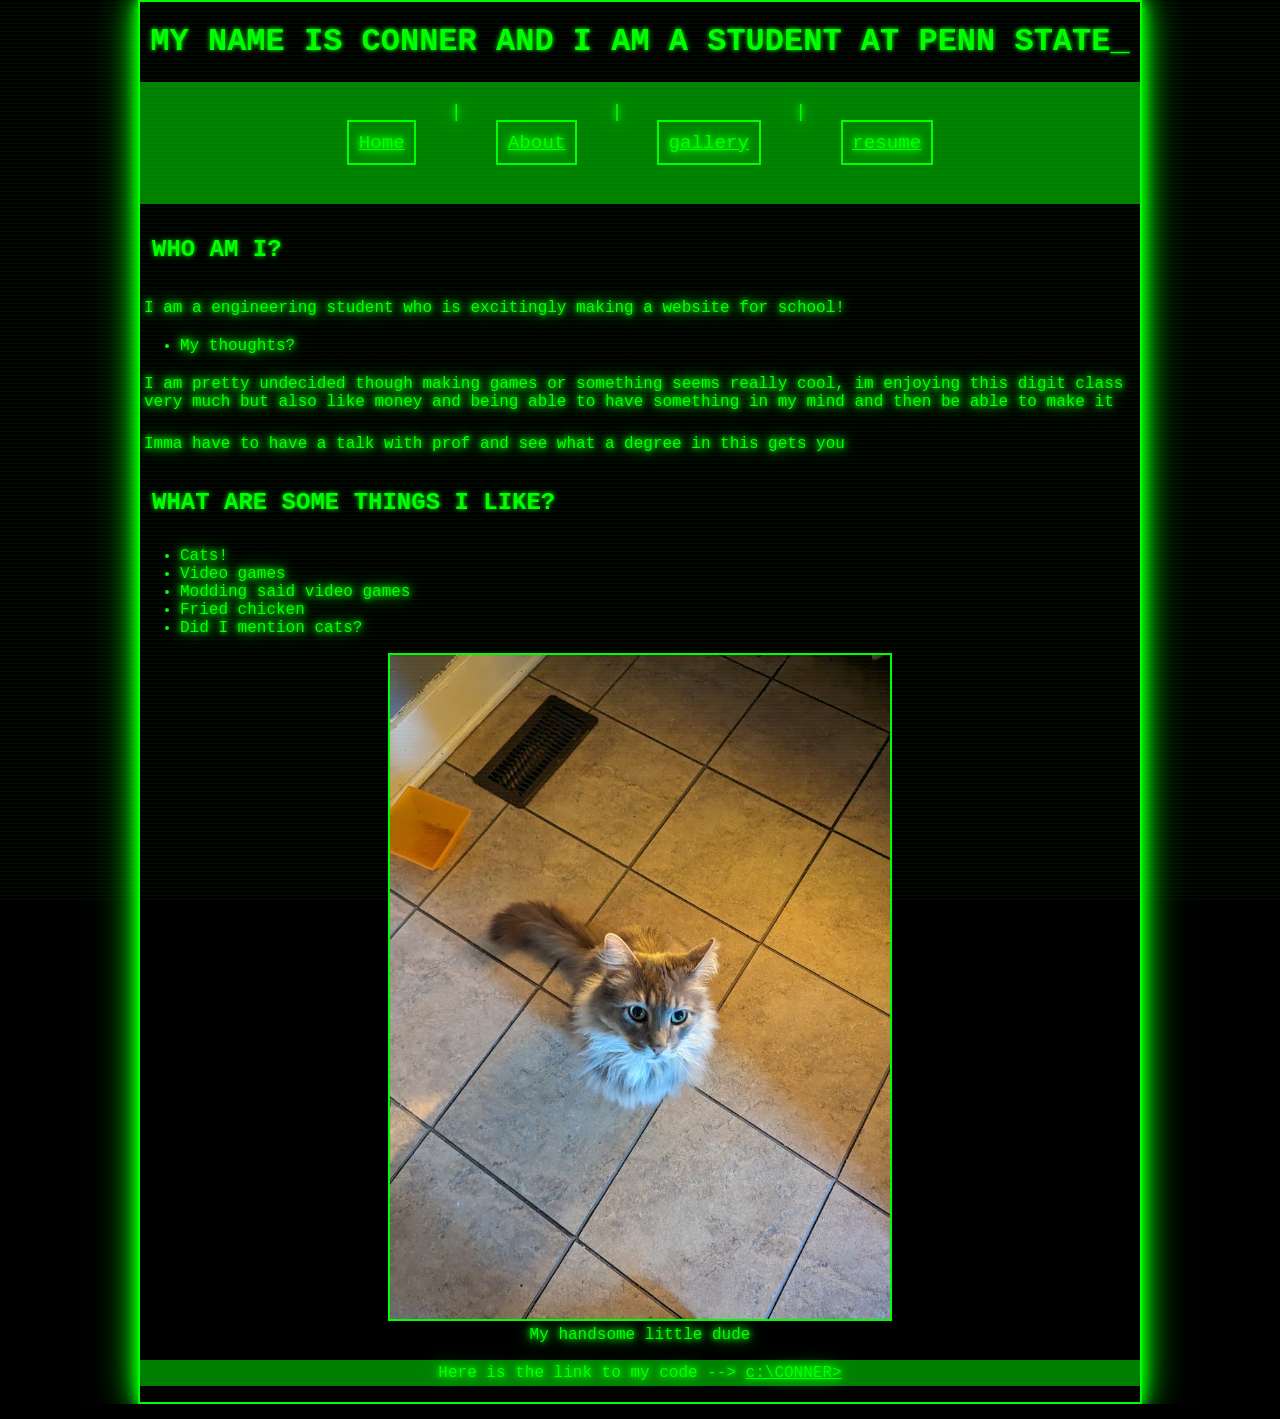
<file: docs/index.html>
<!DOCTYPE html>
<html xmlns="http://www.w3.org/1999/xhtml">
    <!-- Try opening this file on your local computer in a web browser (Firefox, Chrome, etc). 
     * On Windows, go to the browser and type control + o and browse to find this file to open it.
     * On Mac, go to the browser and type command + o and browse to find this file to open it. 
     Look for the text in the <title> element in the tab above the browser search bar. Do you see it? 
    -->
    <head>
        <!-- What's in the <head> element is NOT for display in a web browser! 
            <head> stores "meta" information describing and setting up things ABOUT this HTML file. 
            It holds important information about the website's contents. -->
        <title>Conners Cool Content</title>
        <!-- The text inside the <title> element does show in the top tab of a web browser. 
            The <head> is where we will include info about styling the site, too.-->
        <meta charset="UTF-8" />
        <meta name="viewport" content="width=device-width, initial-scale=1.0" />
        <!-- Here is a place where we can add a little styling code called CSS to this page. 
            I used it to apply a background color to the body element.
        -->
        <link rel="stylesheet" type="text/css" href="style.css" />
    </head>
    <body>
        <!-- CONTENT FOR DISPLAY. The <body> element holds the content we see in the display window on the web browser.-->
        <h1>My name is conner and I am a student at penn state</h1>
        <nav class="featureBlock">
            <a href="index.html">Home</a> | <a href="about.html">About</a> | <a href="gallery.html"
                >gallery</a>| <a href="resume.html">resume</a>
        </nav>
        <!-- See this <nav> element? ˆˆˆˆˆ It's for a navigation menu. 
            We set this up with RELATIVE links to other HTML files 
            that you will find in the same folder with this index.html. 
        -->
        <h2>Who am I?</h2>
        <p>I am a engineering student who is excitingly making a website for school!</p>
        <ul>
            <li>My thoughts?</li>
        </ul>
        <p>I am pretty undecided though making games or something seems really cool, im enjoying
            this digit class very much but also like money and being able to have something in my
            mind and then be able to make it</p>
        <p>Imma have to have a talk with prof and see what a degree in this gets you</p>
        <h2>What are some things I like?</h2>
        <ul>
            <li>Cats!</li>
            <li>Video games</li>
            <li>Modding said video games</li>
            <li>Fried chicken</li>
            <li>Did I mention cats?</li>
        </ul>
        <div class="center-photo">
            <figure><img src="images/oliverfirst.jpg"/>
                <figcaption>My handsome little dude</figcaption>
            </figure>
        </div>

        <p class="downer">Here is the link to my code --> <a class="featureBlockye" href="https://github.com/noIDtherealone/Portfolio.git">c:\CONNER></a></p>
    </body>
</html>
</file>
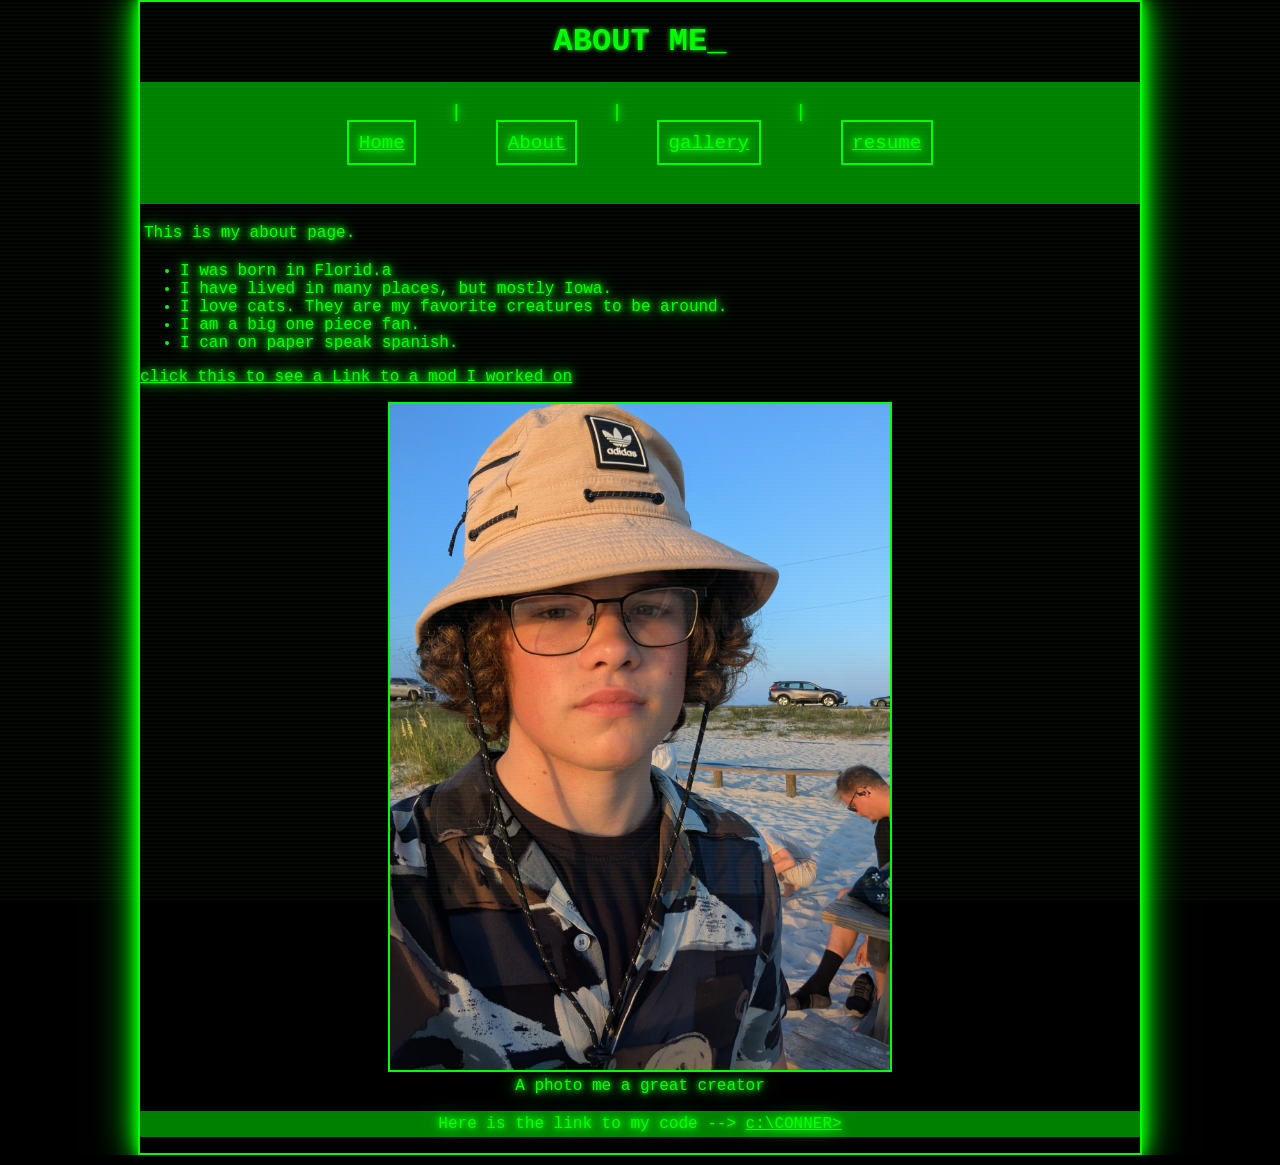
<file: docs/about.html>
<!DOCTYPE html>
<html xmlns="http://www.w3.org/1999/xhtml">
    <!-- Try opening this file on your local computer in a web browser (Firefox, Chrome, etc). 
     * On Windows, go to the browser and type control + o and browse to find this file to open it.
     * On Mac, go to the browser and type command + o and browse to find this file to open it. 
     Look for the text in the <title> element in the tab above the browser search bar. Do you see it? 
    -->
    <head>
        <!-- What's in the <head> element is a "meta" area not for display. 
            It holds important information about the website's contents.
            The text inside the <title> element does show in the top tab of a web browser. 
             The <head> is where we will include info about styling the site, too. -->
        <title>My name is Conner Adkins</title>
        <meta charset="UTF-8" />
        <meta name="viewport" content="width=device-width, initial-scale=1.0" />
        <link rel="stylesheet" type="text/css" href="style.css" />
        <!-- Here is a place where we can add a little styling code called CSS to this page. 
            I used it to apply a background color to the body element.
        -->
       
    </head>
    <body>
        <!-- CONTENT FOR DISPLAY. The <body> element holds the content we see in the display window on the web browser.-->
        <h1>About me</h1>
        <nav class="featureBlock">
            <a href="index.html">Home</a> | <a href="about.html">About</a> | <a href="gallery.html"
                >gallery</a>| <a href="resume.html">resume</a>
        
        </nav>
        
        <p>This is my about page.</p>
        <div>
            <ul>
                <li>I was born in Florid.a</li>
                <li>I have lived in many places, but mostly Iowa.</li>
                <li>I love cats. They are my favorite creatures to be around.</li>
                <li>I am a big one piece fan.</li>
                <li>I can on paper speak spanish.</li>
            </ul>        
         <a class="featureBlockye" href="https://www.nexusmods.com/newvegas/mods/94306">click this to see a Link to a mod I worked on</a>       
        </div>
        <div class="center-photo">
            <figure><img src="images/PXL_20240816_235845601.jpg"/>
                <figcaption>A photo me a great creator</figcaption>
            </figure>
        </div>
        <p class="downer">Here is the link to my code --> <a class="featureBlockye" href="https://github.com/noIDtherealone/Portfolio.git">c:\CONNER></a></p>
    </body>
</html>
</file>
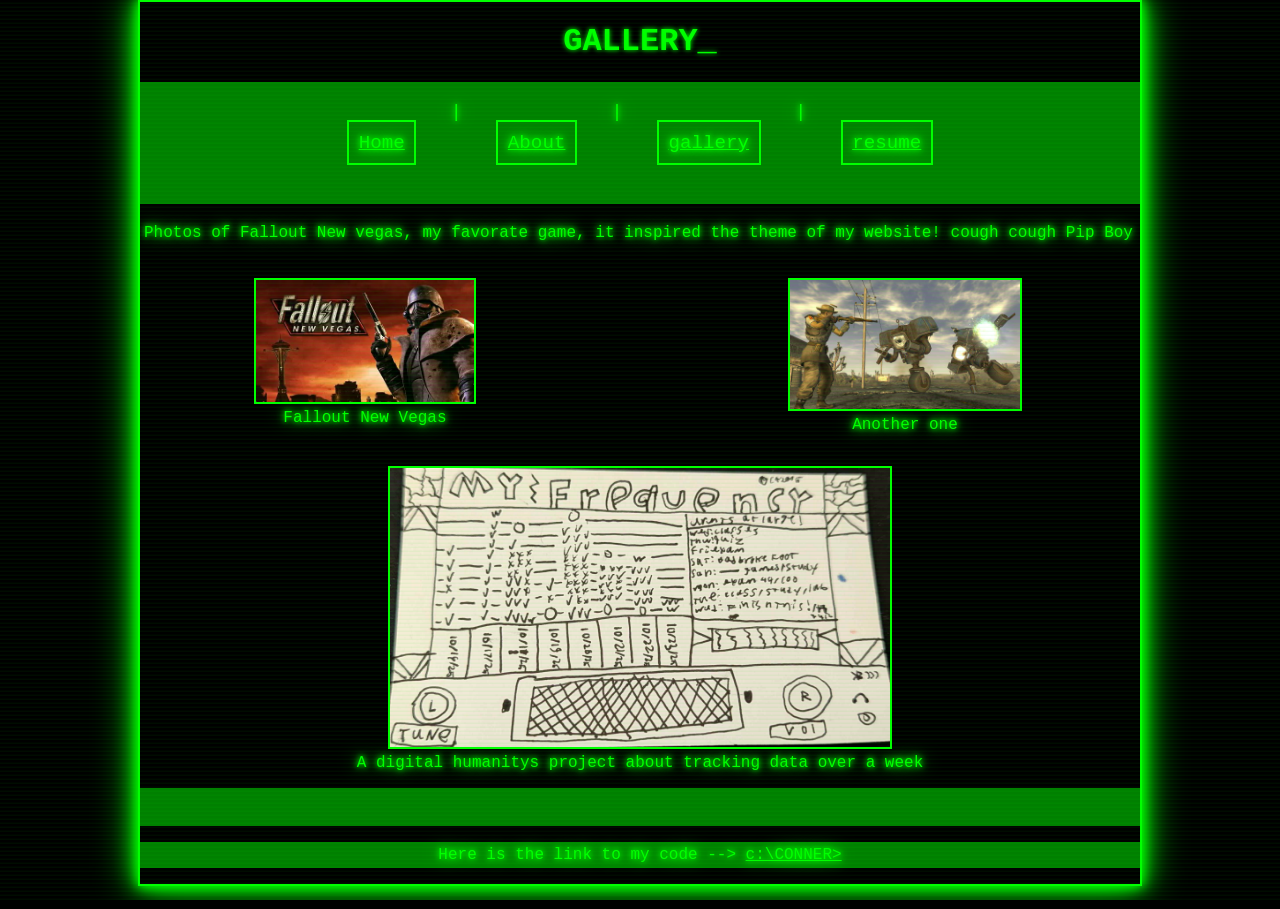
<file: docs/gallery.html>
<!DOCTYPE html>
<html xmlns="http://www.w3.org/1999/xhtml">
    <head>
        <title>Gallery</title>
        <meta charset="UTF-8" />
        <meta name="viewport" content="width=device-width, initial-scale=1.0" />
        <link rel="stylesheet" type="text/css" href="style.css" />
    </head>
    <body>
        <h1>Gallery</h1>
        <nav class="featureBlock">
            <a href="index.html">Home</a> | <a href="about.html">About</a> | <a href="gallery.html"
                >gallery</a>| <a href="resume.html">resume</a>
            
        </nav>
        <p>Photos of Fallout New vegas, my favorate game, it inspired the theme of my website! cough cough Pip Boy</p>
        
        
        <div class="side-by-side">
            <figure>
                <img src="images/Fallout%20new%20vegas.webp" />
                <figcaption>Fallout New Vegas</figcaption>
            </figure>
            <figure>
                <img src="images/5jpb4yrYCZigk5ELXG6ysg.jpg" />
                <figcaption>Another one</figcaption>
            </figure>
        </div>
        <div class="center-photo">
        <figure><img src="images/cropeddigit.jpg"/>
            <figcaption>A digital humanitys project about tracking data over a week</figcaption>
        </figure>
        </div>
        <footer class="featureBlock"> 
        </footer>
        <p class="downer">Here is the link to my code --> <a class="featureBlockye" href="https://github.com/noIDtherealone/Portfolio.git">c:\CONNER></a></p>
    </body>
</html>
</file>
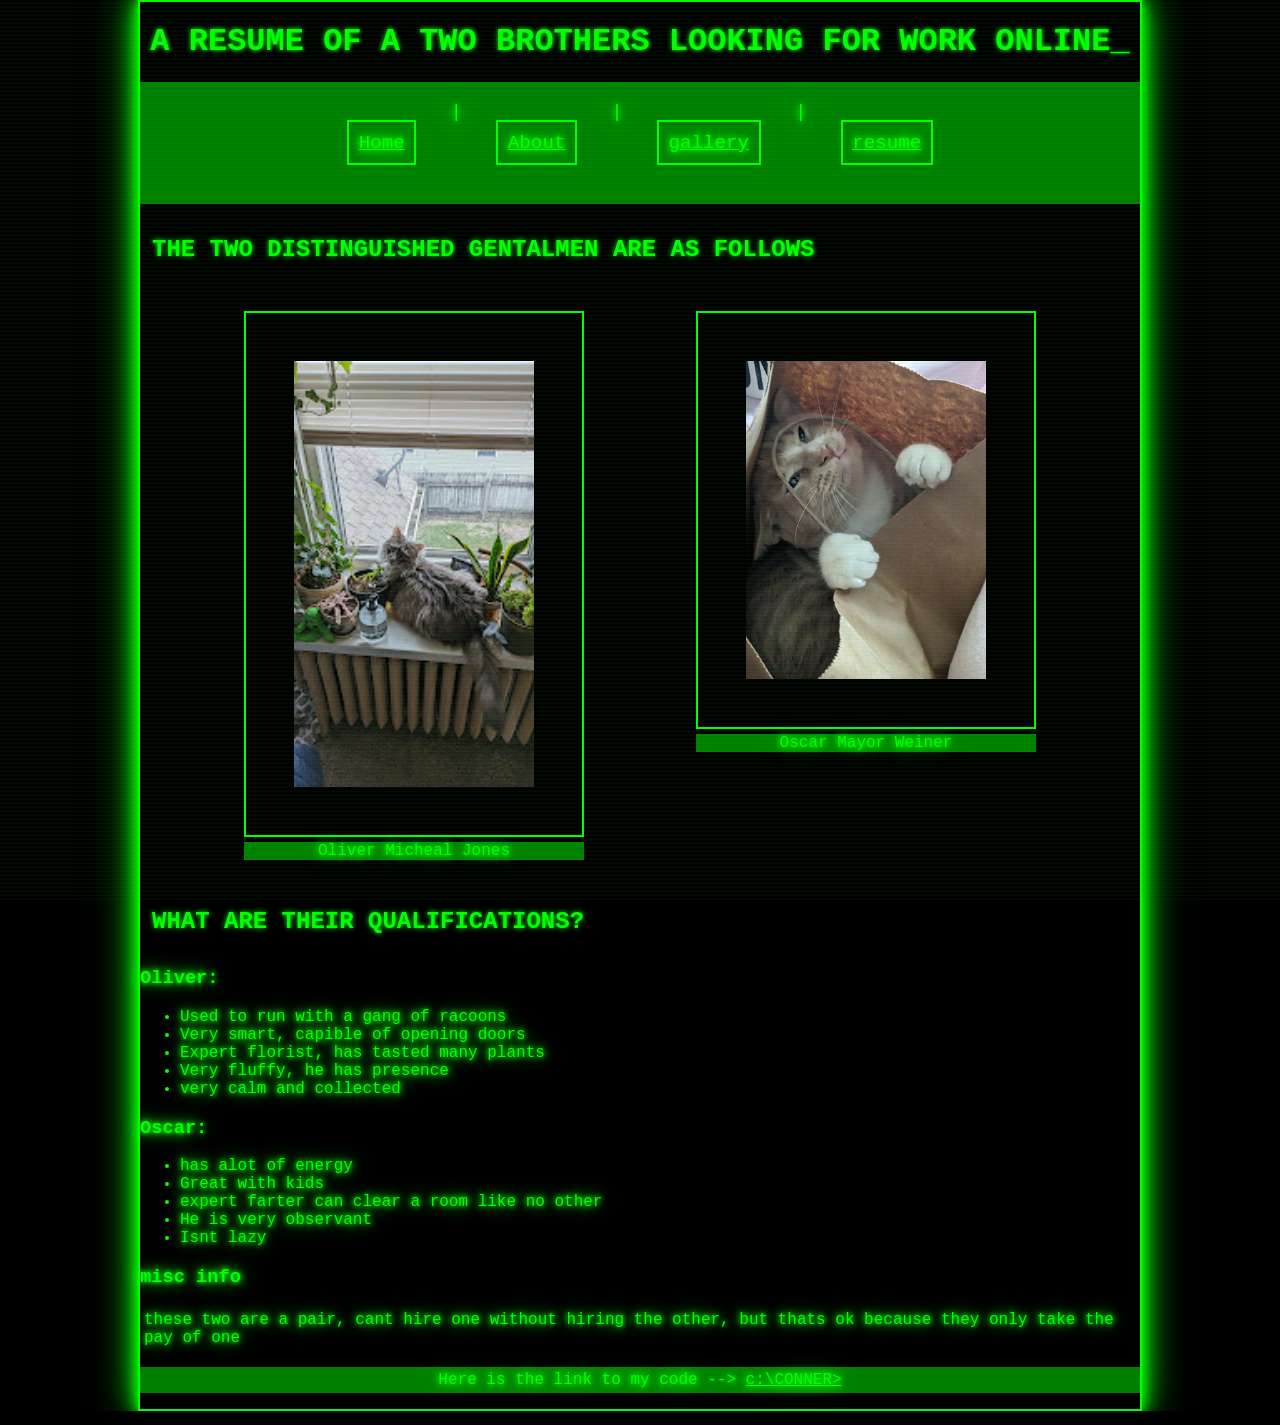
<file: docs/resume.html>
<!DOCTYPE html>
<html xmlns="http://www.w3.org/1999/xhtml">
    <!-- Try opening this file on your local computer in a web browser (Firefox, Chrome, etc). 
     * On Windows, go to the browser and type control + o and browse to find this file to open it.
     * On Mac, go to the browser and type command + o and browse to find this file to open it. 
     Look for the text in the <title> element in the tab above the browser search bar. Do you see it? 
    -->
    <head>
        <!-- What's in the <head> element is NOT for display in a web browser! 
            <head> stores "meta" information describing and setting up things ABOUT this HTML file. 
            It holds important information about the website's contents. -->
        <title>The resume of the most distinguished cats</title>
        <!-- The text inside the <title> element does show in the top tab of a web browser. 
            The <head> is where we will include info about styling the site, too.-->
        <meta charset="UTF-8" />
        <meta name="viewport" content="width=device-width, initial-scale=1.0" />
        <!-- Here is a place where we can add a little styling code called CSS to this page. 
            I used it to apply a background color to the body element.
        -->
        <link rel="stylesheet" type="text/css" href="style.css" />
    </head>
    <body>
        <!-- CONTENT FOR DISPLAY. The <body> element holds the content we see in the display window on the web browser.-->
        <h1>A resume of a two brothers looking for work online</h1>
        <nav class="featureBlock">
            <a href="index.html">Home</a> | <a href="about.html">About</a> | <a href="gallery.html"
                >gallery</a>| <a href="resume.html">resume</a>
        </nav>

        <h2>the Two distinguished gentalmen are as follows</h2>
        <div class="side_by_side">
            <figure>        <img src="images/PXL_20220418_210149649.jpg" /><figcaption class="first">Oliver Micheal Jones</figcaption></figure>   
            <figure>        <img src="images/oscar.jpg" /><figcaption class= "first">Oscar Mayor Weiner</figcaption></figure>   
       
        </div>
 <div>      
        <h2>What are their qualifications?</h2>
        <h3>Oliver:</h3>
        <ul>
            <li>Used to run with a gang of racoons</li>
            <li>Very smart, capible of opening doors</li>
            <li>Expert florist, has tasted many plants</li>
            <li>Very fluffy, he has presence</li>
            <li>very calm and collected</li>
        </ul>
        <h3>Oscar:</h3>
        <ul>
            <li>has alot of energy</li>
            <li>Great with kids</li>
            <li>expert farter can clear a room like no other</li>
            <li>He is very observant</li>
            <li>Isnt lazy</li>
        </ul>
       <h3>misc info</h3>
        <p>these two are a pair, cant hire one without hiring the other, but thats ok because they only take the pay of one</p>
 </div> 
        <p class="downer">Here is the link to my code --> <a class="featureBlockye" href="https://github.com/noIDtherealone/Portfolio.git">c:\CONNER></a></p>
    </body>
</html>
</file>
<file: docs/style.css>
body {

    /*background:papayaWhip*/
    background: black;
    color: #00ff00;
    font-family:  Monospace,Press-Start-2P,VT323,Comic-sans, Arial, Helvetica, sans-serif;
    caret-color: green;
    max-width: 1000px;
    width:100%;
    margin:0 auto;
        text-shadow:
        0 0 5px #00ff00,
        0 0 10px #00ff00,
        0 0 20px #00ff00;
            border: 2px solid #00ff00;
    box-shadow:
        0 0 10px #00ff00,
        0 0 20px #00ff00,
        0 0 40px #00ff00;

}
body::before {
    content: "";
    position: fixed;
    top: 0;
    left: 0;
    width: 100%;
    height: 100%;
    background: repeating-linear-gradient(
            transparent,
            transparent 2px,
            rgba(0, 255, 0, 0.05) 3px,
            rgba(0, 255, 0, 0.05) 4px );
    pointer-events: none;
}
h1::after {
    content: "_";
    animation: blink 1s infinite;
        justify-content: center;
}

@keyframes blink {
    50% {
        opacity: 0;
    }
}

div.side-by-side {
    display: flex;
    justify-content: center;
    gap: 5em;
    text-align: center;
    
    
}
.side_by_side {
    display: flex;
    justify-content: center;
    gap: 2em;
}
.side_by_side figure {
    text-align: center;
}
.side_by_side img {
    width: 15em;
    height: auto;
    padding: 3em;
}
img {
    width: 59%;
    max-width: 500px;
    border: 2px solid #00ff00;
    height:auto;
    margin:0 auto;
}
.center-photo {
    text-align: center;
    height:auto;
    margin:auto;
}
figcaption.first {
    background: green;
}
figcaption.gallery {
        text-align: center;
}
h1 {
    text-transform: uppercase;
    text-shadow: 0 0 5px #00ff00;
    text-align: center;
}
h2{
        text-transform: uppercase;
    text-shadow: 0 0 5px #00ff00;
        padding: 0.5em;
}
p{
    padding: 0.25em;
}
.featureBlock {
    text-align: center;
    background-color:green;
    font-size: larger; 
    padding: 1em;
    display: flex;
    justify-content: center;
    flex-wrap: wrap;
    gap: 15px;
}
.featureBlock a {
    color: #00ff00;
    padding: 0.5em;
    margin: 1em;
    border: 2px solid #00ff00;

}
.featureBlockye {
    color: #00ff00;

}
.featureBlock :hover {
    background-color: #00ff00;
    color: black;
}
@media (max-width: 768px) {
    .featureBlock {
        flex-direction: column;
        align-items: center;
    }
}
p.downer {
    background: green;
    color: #00ff00;
    text-align: center;
    
}
@media (max-width: 768px) {

    body {
        padding: 10px;
    }

    h1 {
        font-size: 1.8rem;
        text-align: center;
    }

    nav {
        flex-direction: column;
        text-align: center;
    }

    img {
        width: 100%;
    }
}
</file>
